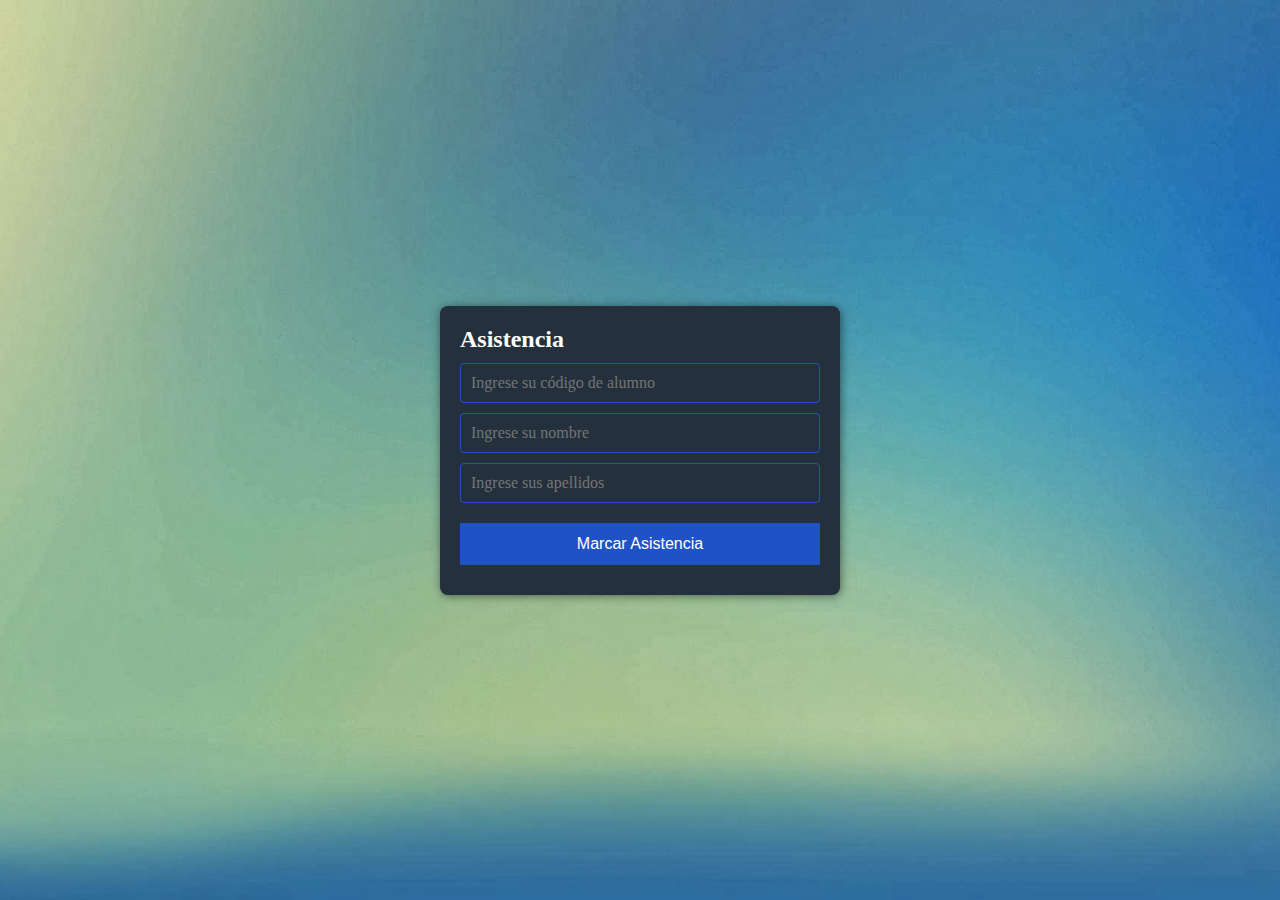
<file: index.html>
<!DOCTYPE html>
<html lang="en">
  <head>
    <meta charset="UTF-8" />
    <meta name="viewport" content="width=device-width, initial-scale=1.0" />
    <link rel="stylesheet" href="style.css" />
    <title>Lista de Asistencia</title>
  </head>
  <body>
    <div class="container">
      <section class="form-register">
        <h4>Asistencia</h4>
        <input
          class="controls"
          type="text"
          name="cod-Alumno"
          id="cod-Alumno"
          placeholder="Ingrese su código de alumno"
        />
        <input
          class="controls"
          type="text"
          name="nombres"
          id="nombres"
          placeholder="Ingrese su nombre"
        />
        <input
          class="controls"
          type="text"
          name="apellidos"
          id="apellidos"
          placeholder="Ingrese sus apellidos"
        />
        <input
          class="botons"
          type="submit"
          value="Marcar Asistencia"
          onclick="alert('Has marcado asistencia')"
        />
      </section>
    </div>
  </body>
</html>
</file>
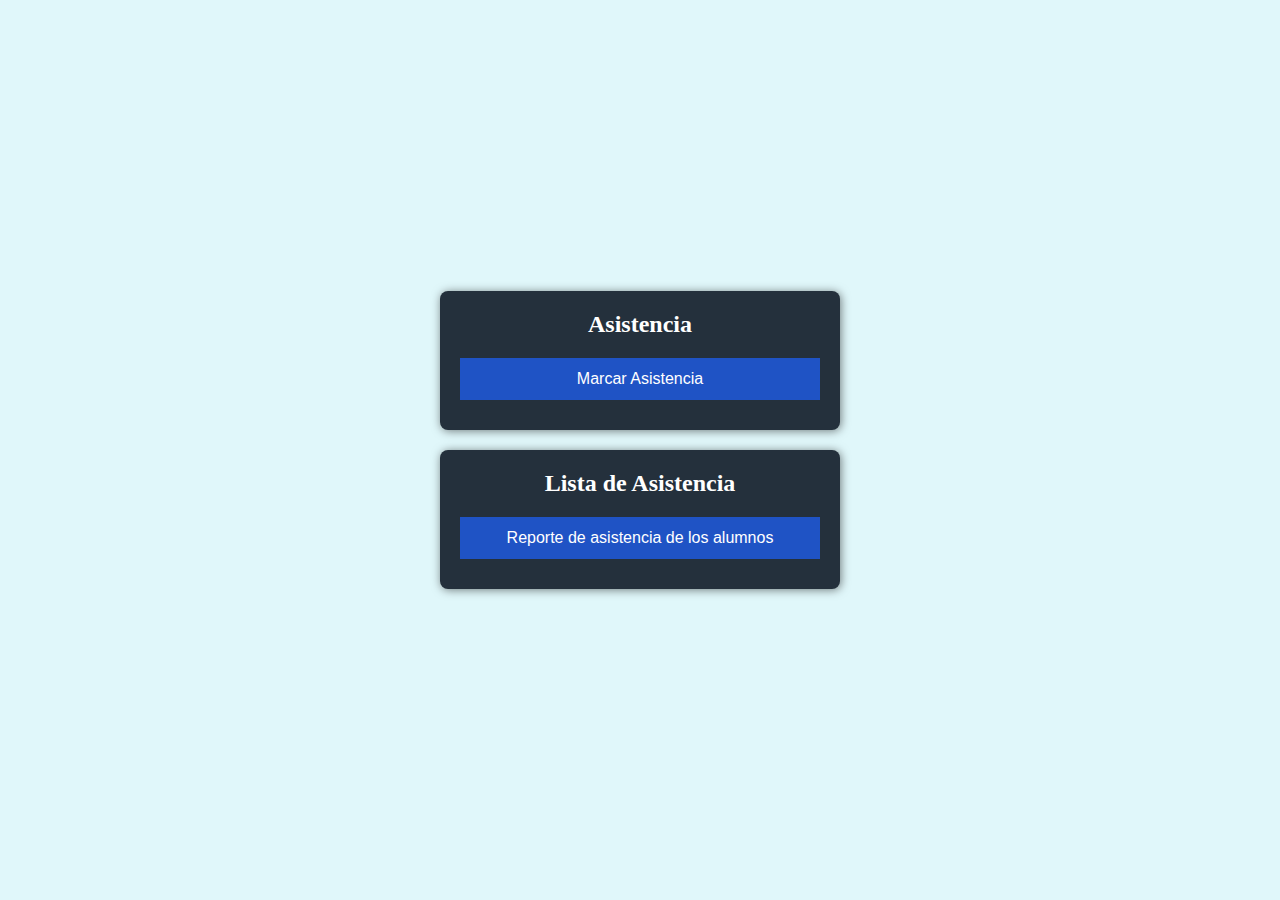
<file: ProyectoArqui/index.html>
<!DOCTYPE html>
<html lang="es">
  <head>
    <meta charset="UTF-8" />
    <meta content="width=device-width, initial-scale=1" name="viewport" />
    <title>Lista de Asistencia</title>
    <style>
      * {
        margin: 0;
        padding: 0;
        box-sizing: border-box;
      }
      body {
        background: #e0f7fa;
        display: flex;
        align-items: center;
        justify-content: center;
        height: 100vh;
        flex-direction: column;
      }
      .container {
        display: flex;
        flex-direction: column;
        align-items: center;
        justify-content: center;
        width: 100%;
        padding: 5%;
      }
      .form-register {
        width: 100%;
        max-width: 400px;
        background-color: #24303c;
        padding: 20px;
        border-radius: 8px;
        font-family: calibri;
        color: #fff;
        box-shadow: 1px 1px 10px rgba(0, 0, 0, 0.5);
        margin-bottom: 20px;
      }
      .form-register h4 {
        font-size: 1.5em;
        margin-bottom: 10px;
        text-align: center;
      }
      .controls {
        width: 100%;
        background: #24303c;
        padding: 10px;
        border-radius: 4px;
        margin-bottom: 10px;
        border: 1px solid #1f53c5;
        font-family: calibri;
        font-size: 1em;
        color: #fff;
      }
      .form-register .botons {
        width: 100%;
        border: none;
        background: #1f53c5;
        padding: 12px;
        color: #fff;
        margin: 10px 0;
        font-size: 1em;
        cursor: pointer;
        transition: background-color 0.3s ease;
      }
      .form-register .botons:hover {
        background-color: #1a4cb5;
      }
    </style>
  </head>
  <body>
    <div class="container">
      <form action="/marcar" class="form-register" id="asistenciaForm">
        <h4>Asistencia</h4>
        <input
          class="botons"
          id="asistencia"
          type="submit"
          value="Marcar Asistencia"
        />
      </form>
      <form
        action="/listar"
        class="form-register"
        id="listarForm"
        target="_blank"
      >
        <h4>Lista de Asistencia</h4>
        <input
          class="botons"
          id="listar"
          type="submit"
          value="Reporte de asistencia de los alumnos"
        />
      </form>
    </div>
    <script>
      document
        .getElementById("asistenciaForm")
        .addEventListener("submit", function (event) {
          event.preventDefault();
          alert("Se registró su asistencia");
          this.submit();
        });
    </script>
  </body>
</html>
</file>
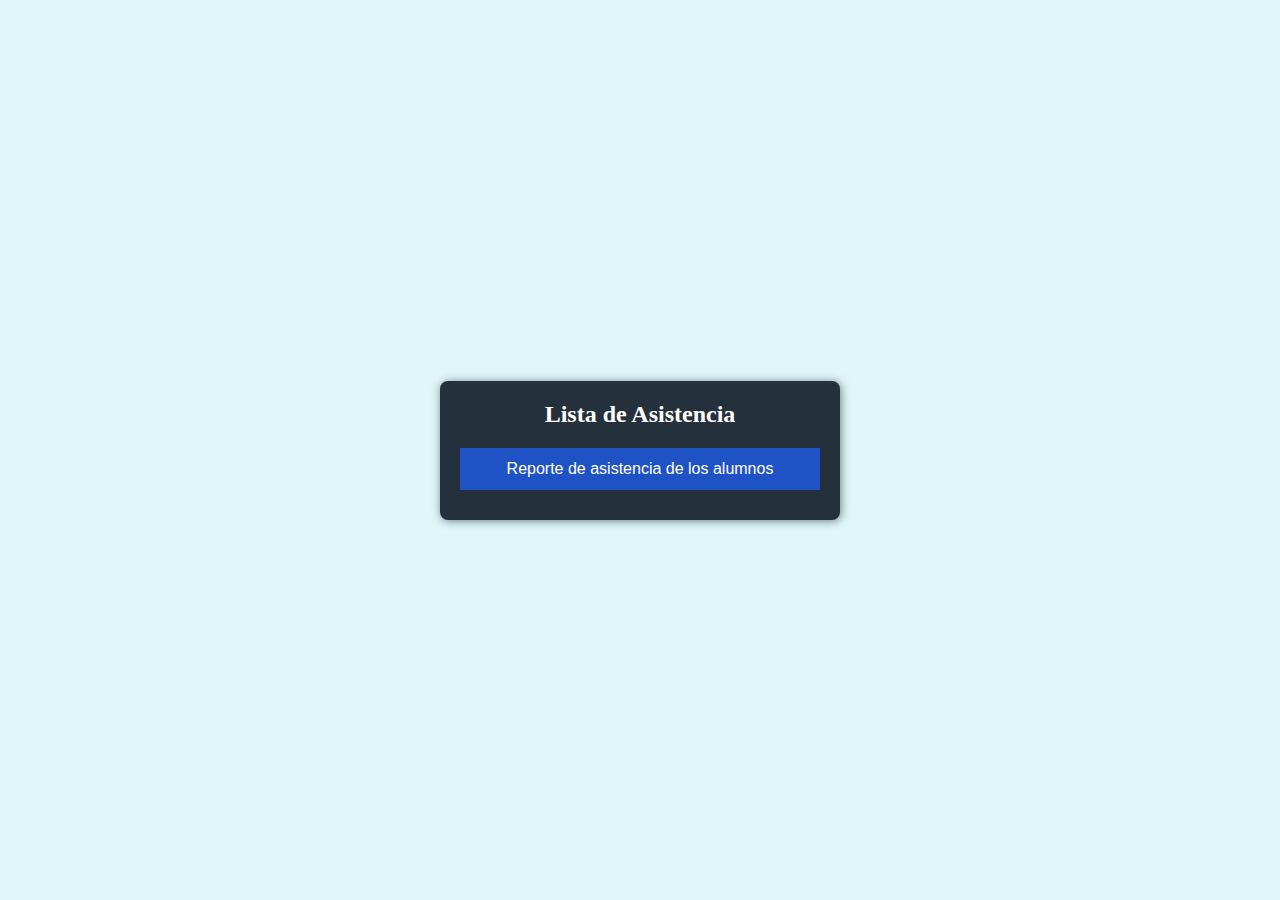
<file: ProyectoArqui/indexP.html>
<!DOCTYPE html>
<html lang="es">
  <head>
    <meta charset="UTF-8" />
    <meta content="width=device-width, initial-scale=1" name="viewport" />
    <title>Lista de Asistencia</title>
    <style>
      * {
        margin: 0;
        padding: 0;
        box-sizing: border-box;
      }
      body {
        background: #e0f7fa;
        display: flex;
        align-items: center;
        justify-content: center;
        height: 100vh;
      }
      .container {
        display: flex;
        align-items: center;
        justify-content: center;
        width: 100%;
        padding: 5%;
      }
      .form-register {
        width: 100%;
        max-width: 400px;
        background-color: #24303c;
        padding: 20px;
        border-radius: 8px;
        font-family: calibri;
        color: #fff;
        box-shadow: 1px 1px 10px rgba(0, 0, 0, 0.5);
      }
      .form-register h4 {
        font-size: 1.5em;
        margin-bottom: 10px;
        text-align: center;
      }
      .controls {
        width: 100%;
        background: #24303c;
        padding: 10px;
        border-radius: 4px;
        margin-bottom: 10px;
        border: 1px solid #1f53c5;
        font-family: calibri;
        font-size: 1em;
        color: #fff;
      }
      .form-register .botons {
        width: 100%;
        border: none;
        background: #1f53c5;
        padding: 12px;
        color: #fff;
        margin: 10px 0;
        font-size: 1em;
        cursor: pointer;
        transition: background-color 0.3s ease;
      }
      .form-register .botons:hover {
        background-color: #1a4cb5;
      }
    </style>
  </head>
  <body>
    <div class="container">
      <form action="/listar" class="form-register" id="listarForm">
        <h4>Lista de Asistencia</h4>
        <input
          class="botons"
          id="listar"
          type="submit"
          value="Reporte de asistencia de los alumnos"
        />
      </form>
    </div>
    <!-- <script>
      document
        .getElementById("listarForm")
        .addEventListener("submit", function (event) {
          event.preventDefault();
          alert("Se registró su asistencia");
          this.submit();
        });
    </script> -->
  </body>
</html>
</file>
<file: style.css>
* {
  margin: 0;
  padding: 0;
  box-sizing: border-box;
}

body {
  background-image: url("fondo.jpg");
  background-size: cover;
  background-repeat: no-repeat;
  background-attachment: fixed;
  background-position: center;
  display: flex;
  align-items: center;
  justify-content: center;
  height: 100vh;
}

.container {
  display: flex;
  align-items: center;
  justify-content: center;
  width: 100%;
  padding: 5%;
}

.form-register {
  width: 100%;
  max-width: 400px;
  background-color: #24303c;
  padding: 20px;
  border-radius: 8px;
  font-family: "calibri";
  color: white;
  box-shadow: 1px 1px 10px rgba(0, 0, 0, 0.5);
}

.form-register h4 {
  font-size: 1.5em;
  margin-bottom: 10px;
}

.controls {
  width: 100%;
  background: #24303c;
  padding: 10px;
  border-radius: 4px;
  margin-bottom: 10px;
  border: 1px solid #1f53c5;
  font-family: "calibri";
  font-size: 1em;
  color: white;
}

.form-register .botons {
  width: 100%;
  border: none;
  background: #1f53c5;
  padding: 12px;
  color: white;
  margin: 10px 0;
  font-size: 1em;
  cursor: pointer;
  transition: background-color 0.3s ease;
}

.form-register .botons:hover {
  background-color: #1a4cb5;
}
</file>
